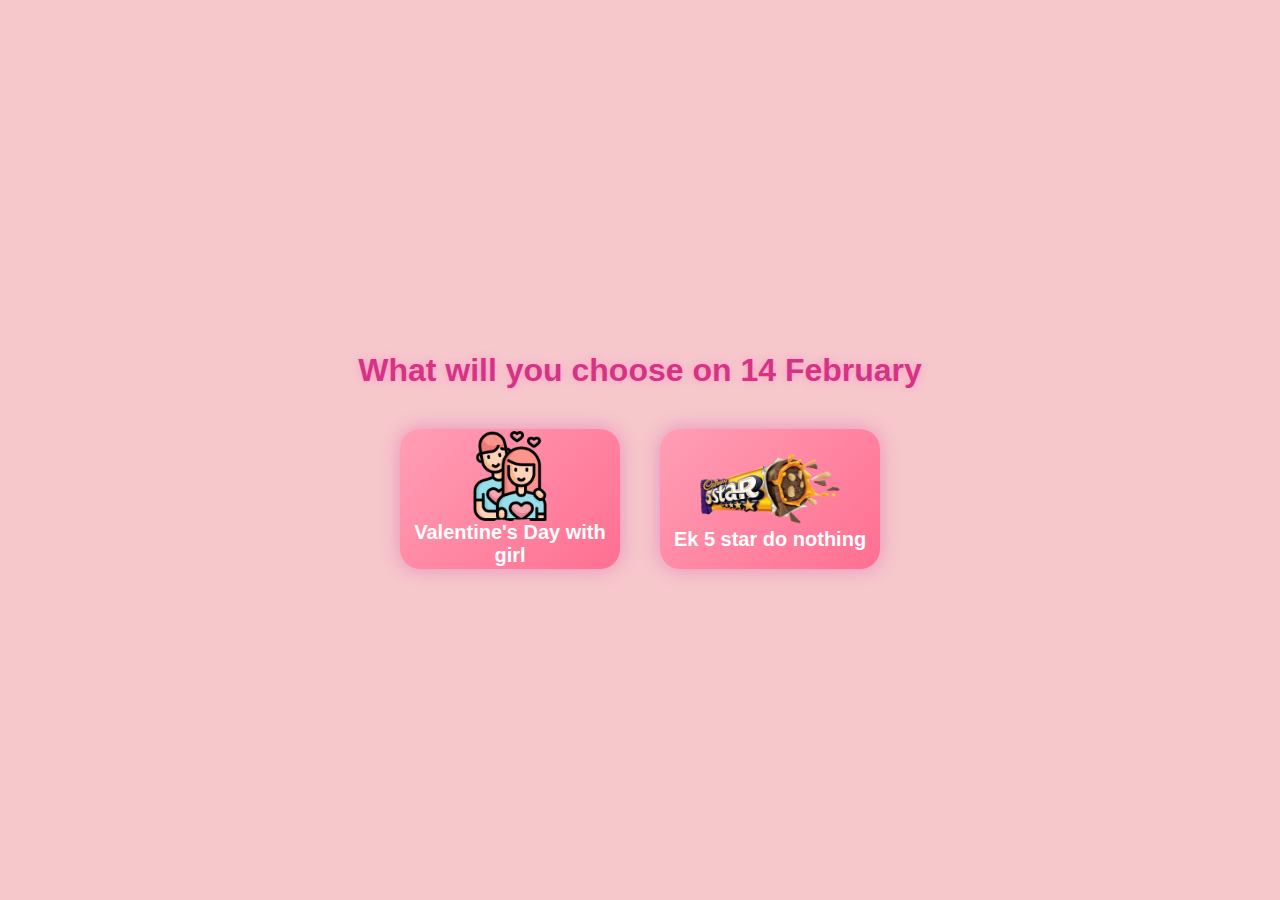
<file: index.html>
<!DOCTYPE html>
<html lang="en">
<head>
    <meta charset="UTF-8">
    <meta name="viewport" content="width=device-width, initial-scale=1.0">
    <title>wellcometo</title>
    <link rel="stylesheet" href="style.css">
</head>
<body>
    <h1>What will you choose on 14 February</h1>
    <div class="container">
        <!-- 5 star box -->
        <div class="box" onclick="opengirlpage()">
            <img src="girl.png" class="image">
     
             Valentine's Day with girl</div>
        <div class="box" onclick="openstarpage()">
               <img src="5star.png" class="logo">
             <div>  Ek 5 star do nothing</div>
    </div>
    <script>
        function opengirlpage(){
            window.location.href="girl.html";
        }
        function openstarpage(){
            window.location.href="five-star.html";
        }
    </script>
    
</body>
</html>
</file>
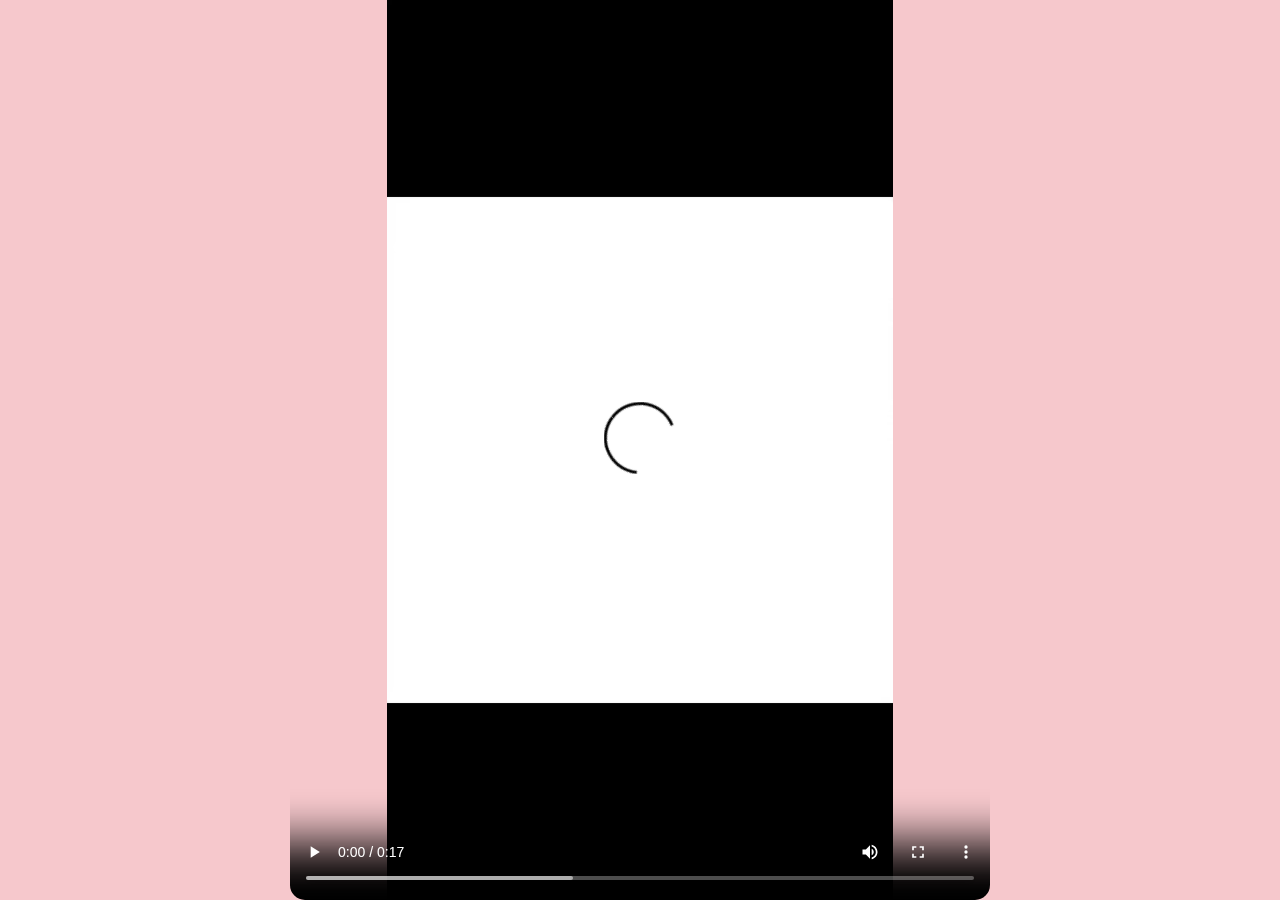
<file: five-star.html>
<!DOCTYPE html>
<html lang="en">
<head>
    <meta charset="UTF-8">
    <meta name="viewport" content="width=device-width, initial-scale=1.0">
    <title>five-star</title>
</head>
<body>
    <video autoplay  controls>
        <source src="fivestar.mp4" type="video/mp4">your browser does not support video.
    </video>
    <style>
        body{
              margin: 0;
        height: 100vh;
        display: flex;
        justify-content: center;

        background: #F6C8cc ;
        }
            video{
        width: 700px;
        max-width: 800px;
        border-radius: 15px;
    }
    </style>
    
</body>
</html>
</file>
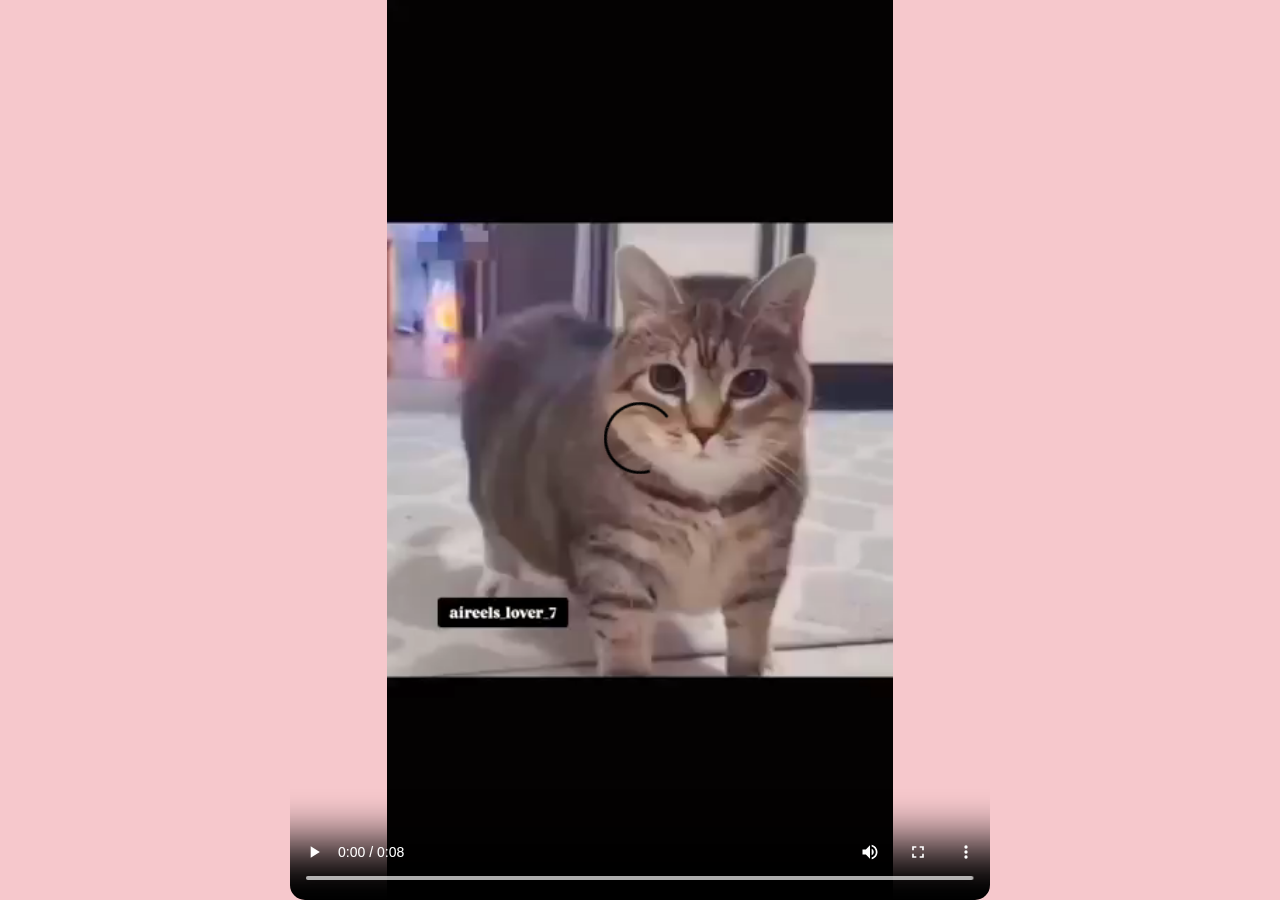
<file: girl.html>
<!DOCTYPE html>
<html lang="en">
<head>
    <meta charset="UTF-8">
    <meta name="viewport" content="width=hi, initial-scale=1.0">
    <title>girlpage</title>
</head>
<body>
    <video autoplay  controls>
        <source src="myvideo.mp4" type="video/mp4">your browser does not support video.
    </video>
 <style>
    body{
        margin: 0;
        height: 100vh;
        display: flex;
        justify-content: center;

        background: #F6C8cc ;
    }
    video{
        width: 700px;
        max-width: 800px;
        border-radius: 15px;
    }
 </style>
    
</body>
</html>
</file>
<file: style.css>
body{
    margin: 0;
    height: 100vh;
    justify-content: center;
    display: flex;
    background: #F6C8cc;
    align-items: center;
    flex-direction: column;
    font-family: arial,sans-serif;
    text-align: center;

   
}
.container{
    display: flex;
    gap: 40px;
}
.box{
    width: 220px;
    height: 140px;
    background: linear-gradient(135deg, #ff9eb5,#ff6f91);
    border-radius: 20px;
    display: flex;
    justify-content: center;
    align-items: center;
    font-size: 20px;
    font-weight: bold;
    color: white;
    box-shadow: 0 0 20px rgba(225,105,180,0.6);
    animation: float 3s ease-in-out infinite;
    transition: 0.3s ease;
    flex-direction: column;



}
/* flowting animation only */
@keyframes float{
0%{
    transform:translateY(0px)
}
50%{
    transform: translateY(-20px);
}
100%{
    transform: translateY(0px);
}
}
/* extra glow on hover */
.box:hover{
    box-shadow: 0 0 30px #ff1493,0 0 50px #ff69b4;
    transform: scale(1.05);
}
h1{
    margin-bottom:40px ;
    font-size: 32px;
    color: #d63384;
    text-shadow: 0 0 10px #ff99c8;
}
@media (max-width: 600px) {
    .container {
        flex-direction: column;
        align-items: center;
    }

    .box {
        width: 90%;
    }

    h1 {
        font-size: 24px;
    }
}
.logo{
    height: auto;
    width: 150px;
    background: transparent;
}
.image{
    height: auto;
    width: 90px;
    background: transparent;
}
</file>
